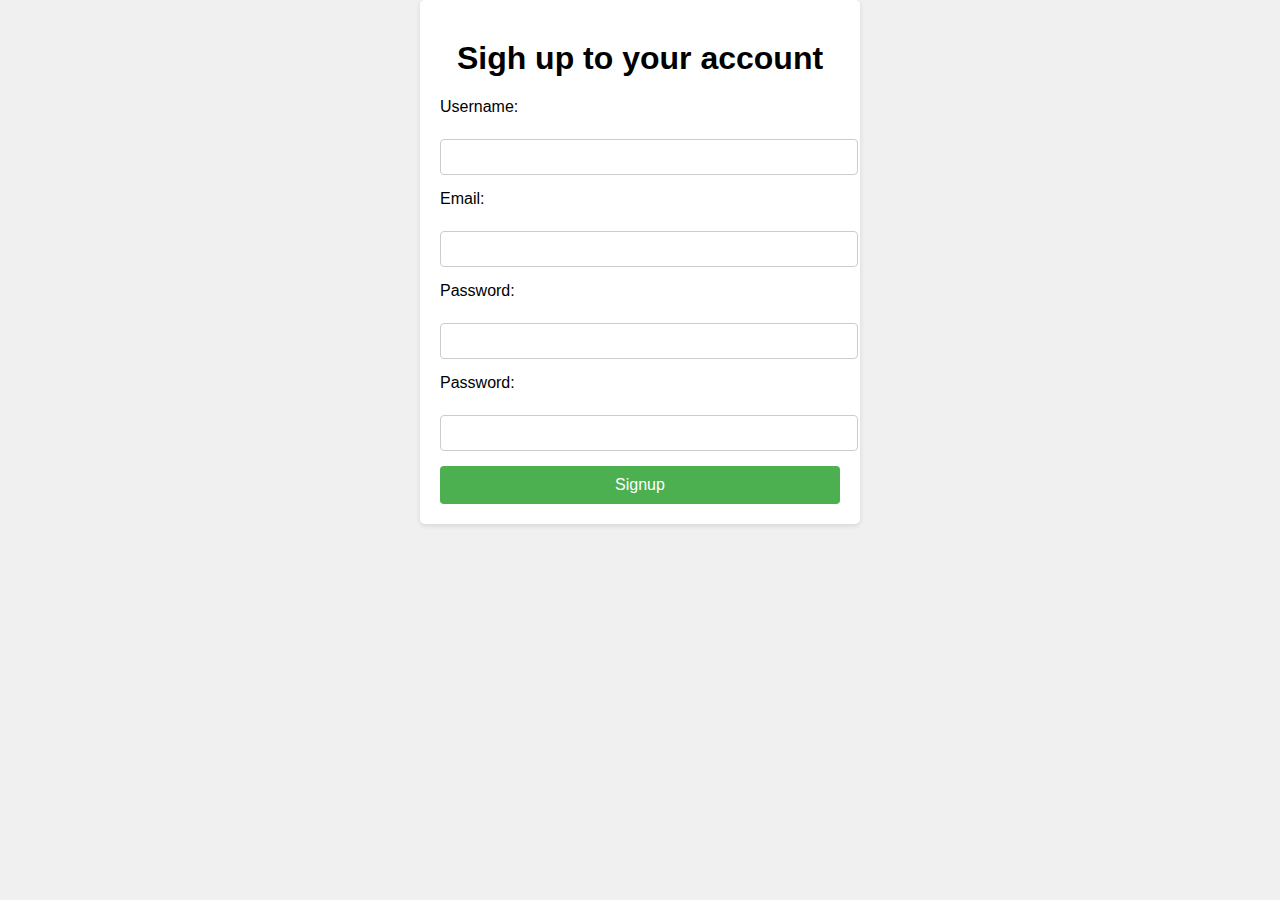
<file: index.html>
<!DOCTYPE html>
<html lang="en">
<head>
    <meta charset="UTF-8">
    <meta name="viewport" content="width=device-width, initial-scale=1.0">
    <title>Document</title>
    <link rel="stylesheet" href="./style.css">
</head>
<body>

   <form id="signupForm">
    <h1>Sigh up to your account</h1>
    <div>
        <label for="username">Username:</label><br>
        <input type="text" id="username" required>
    </div>
    <div>
        <label for="email">Email:</label><br>
        <input type="email" id="email" required> 
    </div>
    <div>
        <label for="password">Password:</label><br>
        <input type="password" id="password" required> 
    </div>
    <div>
        <label for="conformpassword">Password:</label><br>
        <input type="password" id="conformpassword" required> 
    </div>
    <button type="submit" id>Signup</button>
</form>
<div id="message"></div>
<script src="script.js"></script>
</body>
</html>
</file>
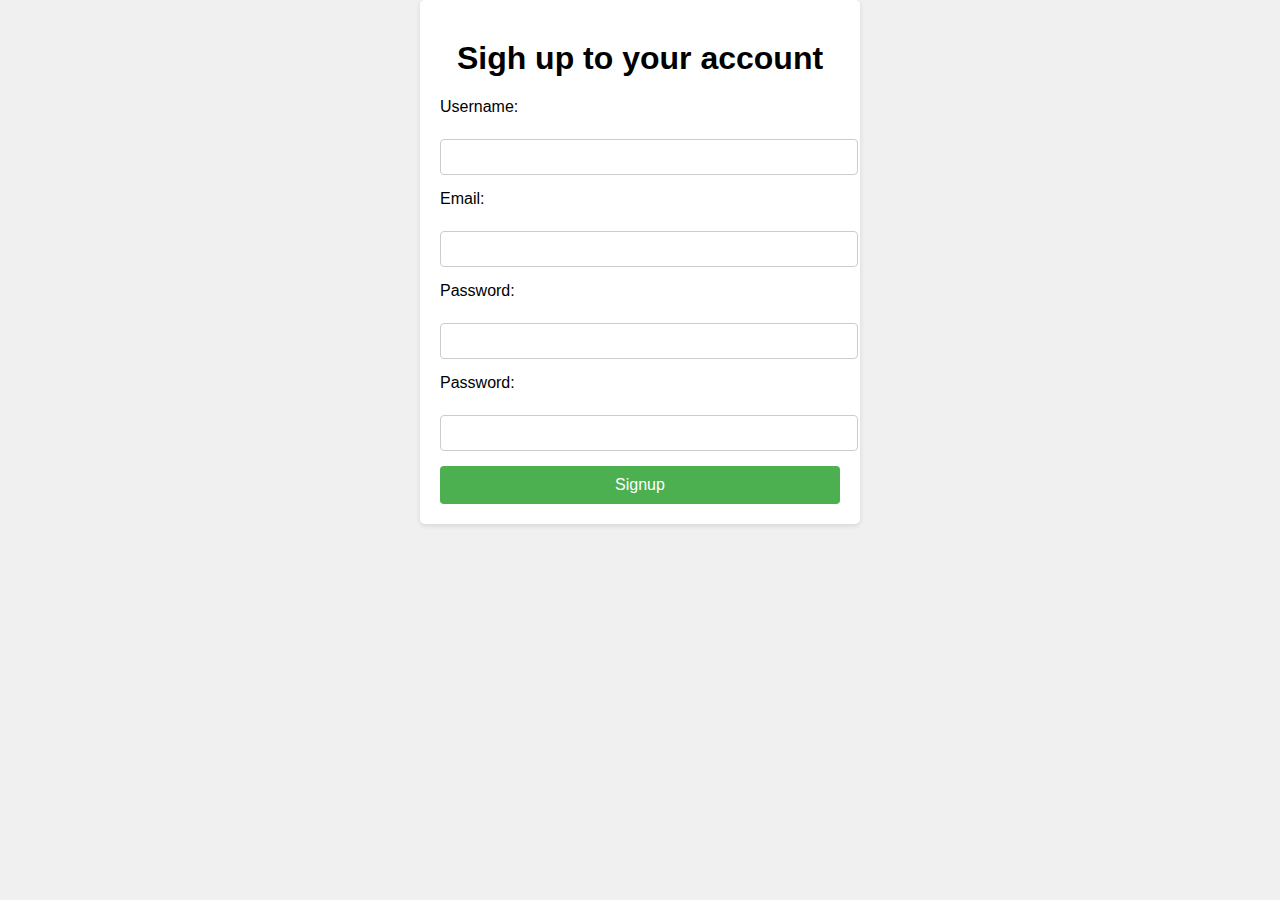
<file: profile.html>
<!DOCTYPE html>
<html>
<head>
  <title>User Profile</title>
  <link rel="stylesheet" href="profile.css">
</head>
<body>
  <h1>User Profile</h1>
  <div id="profileData">
    <!-- User details will be displayed here using JavaScript -->
  </div>
  <button id="logoutButton">Logout</button>

  <script src="profile.js"></script>
</body>
</html>
</file>
<file: style.css>
body {
    font-family: Arial, sans-serif;
    background-color: #f0f0f0;
    margin: 0;
    padding: 0;
  }

  h1 {
    text-align: center;
    margin-top: 20px;
  }

  #signupForm {
    max-width: 400px;
    margin: 0 auto;
    background-color: #ffffff;
    padding: 20px;
    border-radius: 5px;
    box-shadow: 0 2px 5px rgba(0, 0, 0, 0.1);
  }

  #signupForm label {
    display: block;
    margin-bottom: 5px;
  }

  #signupForm input[type="text"],
  #signupForm input[type="email"],
  #signupForm input[type="password"] {
    width: 100%;
    padding: 8px;
    margin-bottom: 15px;
    border: 1px solid #ccc;
    border-radius: 4px;
    font-size: 16px;
  }

  #signupForm button {
    width: 100%;
    padding: 10px;
    background-color: #4caf50;
    color: #ffffff;
    border: none;
    border-radius: 4px;
    cursor: pointer;
    font-size: 16px;
  }

  #signupForm button:hover {
    background-color: #45a049;
  }

  #message {
    margin-top: 10px;
    text-align: center;
    font-weight: bold;
  }

  #message.success {
    color: #2ecc71;
  }

  #message.error {
    color: #e74c3c;
  }
</file>
<file: profile.css>
body {
    font-family: Arial, sans-serif;
    background-color: #f0f0f0;
    margin: 0;
    padding: 0;
  }

  h1 {
    text-align: center;
    margin-top: 20px;
  }

  #signupForm {
    max-width: 400px;
    margin: 0 auto;
    background-color: #ffffff;
    padding: 20px;
    border-radius: 5px;
    box-shadow: 0 2px 5px rgba(0, 0, 0, 0.1);
  }

  #signupForm label {
    display: block;
    margin-bottom: 5px;
  }

  #signupForm input[type="text"],
  #signupForm input[type="email"],
  #signupForm input[type="password"] {
    width: 100%;
    padding: 8px;
    margin-bottom: 15px;
    border: 1px solid #ccc;
    border-radius: 4px;
    font-size: 16px;
  }

  #signupForm button {
    width: 100%;
    padding: 10px;
    background-color: #4caf50;
    color: #ffffff;
    border: none;
    border-radius: 4px;
    cursor: pointer;
    font-size: 16px;
  }

  #signupForm button:hover {
    background-color: #45a049;
  }

  #message {
    margin-top: 10px;
    text-align: center;
    font-weight: bold;
  }

  #message.success {
    color: #2ecc71;
  }

  #message.error {
    color: #e74c3c;
  }
</file>
